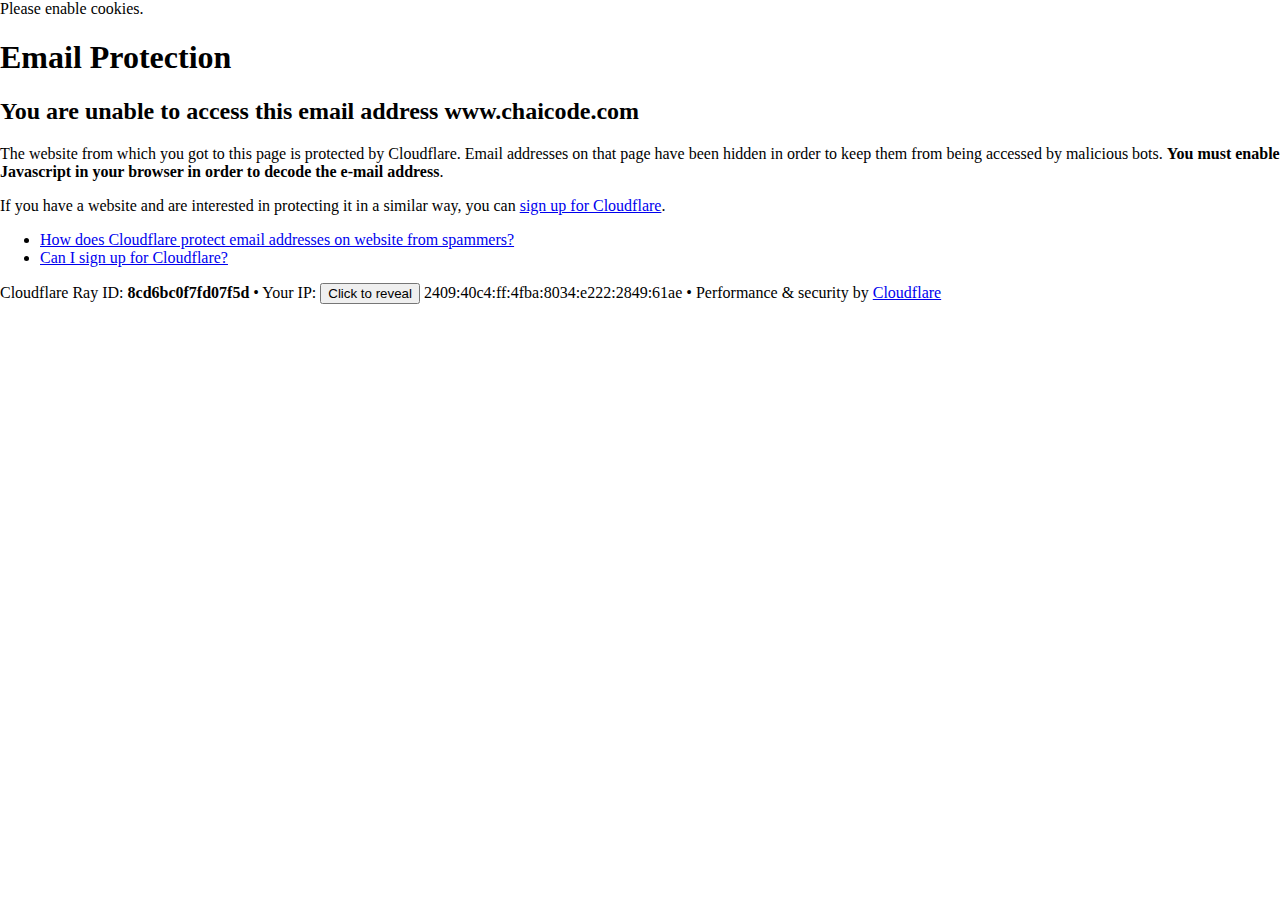
<file: www.chaicode.com/cdn-cgi/l/email-protection.html>
<!DOCTYPE html>
<!--[if lt IE 7]> <html class="no-js ie6 oldie" lang="en-US"> <![endif]-->
<!--[if IE 7]>    <html class="no-js ie7 oldie" lang="en-US"> <![endif]-->
<!--[if IE 8]>    <html class="no-js ie8 oldie" lang="en-US"> <![endif]-->
<!--[if gt IE 8]><!--> <html class="no-js" lang="en-US"> <!--<![endif]-->
<head>
<title>Email Protection | Cloudflare</title>
<meta charset="UTF-8" />
<meta http-equiv="Content-Type" content="text/html; charset=UTF-8" />
<meta http-equiv="X-UA-Compatible" content="IE=Edge" />
<meta name="robots" content="noindex, nofollow" />
<meta name="viewport" content="width=device-width,initial-scale=1" />
<link rel="stylesheet" id="cf_styles-css" href="https://www.chaicode.com/cdn-cgi/styles/cf.errors.css" />
<!--[if lt IE 9]><link rel="stylesheet" id='cf_styles-ie-css' href="/cdn-cgi/styles/cf.errors.ie.css" /><![endif]-->
<style>body{margin:0;padding:0}</style>


<!--[if gte IE 10]><!-->
<script>
  if (!navigator.cookieEnabled) {
    window.addEventListener('DOMContentLoaded', function () {
      var cookieEl = document.getElementById('cookie-alert');
      cookieEl.style.display = 'block';
    })
  }
</script>
<!--<![endif]-->


</head>
<body>
  <div id="cf-wrapper">
    <div class="cf-alert cf-alert-error cf-cookie-error" id="cookie-alert" data-translate="enable_cookies">Please enable cookies.</div>
    <div id="cf-error-details" class="cf-error-details-wrapper">
      <div class="cf-wrapper cf-header cf-error-overview">
        <h1 data-translate="block_headline">Email Protection</h1>
        <h2 class="cf-subheadline"><span data-translate="unable_to_access">You are unable to access this email address</span> www.chaicode.com</h2>
      </div><!-- /.header -->

      <div class="cf-section cf-wrapper">
        <div class="cf-columns two">
          <div class="cf-column">
            <p>The website from which you got to this page is protected by Cloudflare. Email addresses on that page have been hidden in order to keep them from being accessed by malicious bots. <strong>You must enable Javascript in your browser in order to decode the e-mail address</strong>.</p>
            <p>If you have a website and are interested in protecting it in a similar way, you can <a rel="noopener noreferrer" href="https://www.cloudflare.com/sign-up?utm_source=email_protection">sign up for Cloudflare</a>.</p>
          </div>

          <div class="cf-column">
            <div class="grid_4">
              <div class="rail">
                  <div class="panel">
                      <ul class="nobullets">
                        <li><a rel="noopener noreferrer" class="modal-link-faq" href="https://support.cloudflare.com/hc/en-us/articles/200170016-What-is-Email-Address-Obfuscation-">How does Cloudflare protect email addresses on website from spammers?</a></li>
                        <li><a rel="noopener noreferrer" class="modal-link-faq" href="https://support.cloudflare.com/hc/en-us/categories/200275218-Getting-Started">Can I sign up for Cloudflare?</a></li>
                    </ul>
                </div>
              </div>
            </div>
          </div>
        </div>
      </div><!-- /.section -->

      <div class="cf-error-footer cf-wrapper w-240 lg:w-full py-10 sm:py-4 sm:px-8 mx-auto text-center sm:text-left border-solid border-0 border-t border-gray-300">
  <p class="text-13">
    <span class="cf-footer-item sm:block sm:mb-1">Cloudflare Ray ID: <strong class="font-semibold">8cd6bc0f7fd07f5d</strong></span>
    <span class="cf-footer-separator sm:hidden">&bull;</span>
    <span id="cf-footer-item-ip" class="cf-footer-item hidden sm:block sm:mb-1">
      Your IP:
      <button type="button" id="cf-footer-ip-reveal" class="cf-footer-ip-reveal-btn">Click to reveal</button>
      <span class="hidden" id="cf-footer-ip">2409:40c4:ff:4fba:8034:e222:2849:61ae</span>
      <span class="cf-footer-separator sm:hidden">&bull;</span>
    </span>
    <span class="cf-footer-item sm:block sm:mb-1"><span>Performance &amp; security by</span> <a rel="noopener noreferrer" href="https://www.cloudflare.com/5xx-error-landing" id="brand_link" target="_blank">Cloudflare</a></span>
    
  </p>
  <script>(function(){function d(){var b=a.getElementById("cf-footer-item-ip"),c=a.getElementById("cf-footer-ip-reveal");b&&"classList"in b&&(b.classList.remove("hidden"),c.addEventListener("click",function(){c.classList.add("hidden");a.getElementById("cf-footer-ip").classList.remove("hidden")}))}var a=document;document.addEventListener&&a.addEventListener("DOMContentLoaded",d)})();</script>
</div><!-- /.error-footer -->


    </div><!-- /#cf-error-details -->
  </div><!-- /#cf-wrapper -->

  <script>
  window._cf_translation = {};
  
  
</script>

</body>
</html>
</file>
